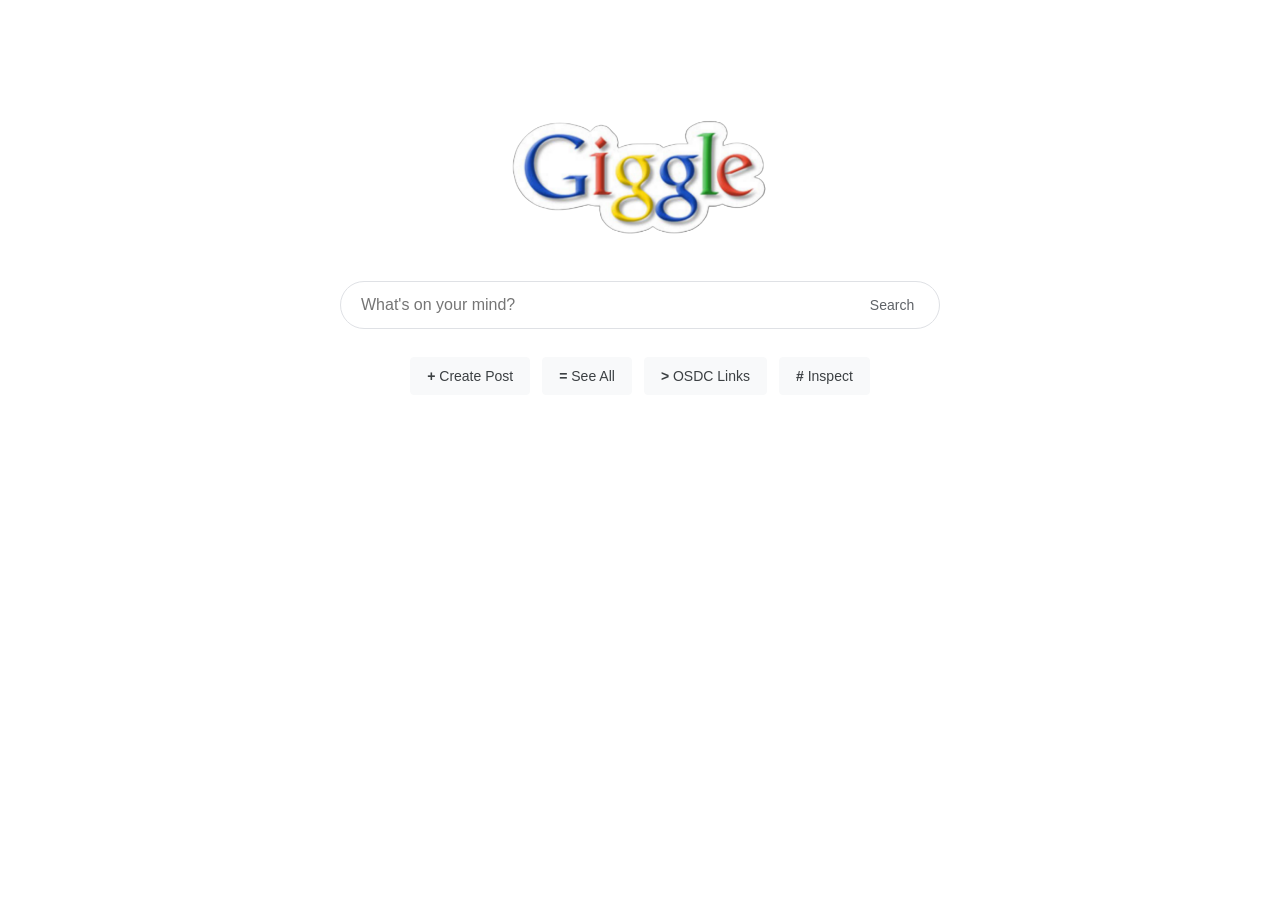
<file: index.html>
<!DOCTYPE html>
<html>
<head>
    <title>Giggle</title>
    <link rel="stylesheet" href="style.css">
</head>
<body>
    <div class="container">
        <img
            class="logo-img-on-home"
            src="giggle.png"
            alt="Giggle"
        >

        <form class="search-bar" id="search-form">
            <input
                id="search-input"
                type="text"
                placeholder="What's on your mind?"
            >

            <button
                type="submit"
                class="search-button"
                aria-label="Search"
            >
                Search
            </button>
        </form>

        <div class="button-group">
            <a href="pages/create.html" class="link-button">
                <b>+</b> Create Post
            </a>

            <button id="see-all-button" class="link-button">
                <b>=</b> See All
            </button>

            <a href="https://links.osdc.dev/" class="link-button">
                <b>></b> OSDC Links
            </a>
        </div>

        <div id="posts-container"></div>
    </div>

    <!--If you are remaking the website, DO NOT include the line below. (Also do not make the inspect.js file, you do not need it. Banane ka mann ho toh bana lena)-->
        <script src="scripts/inspect.js"></script>
    <!---->
</body>
</html>
</file>
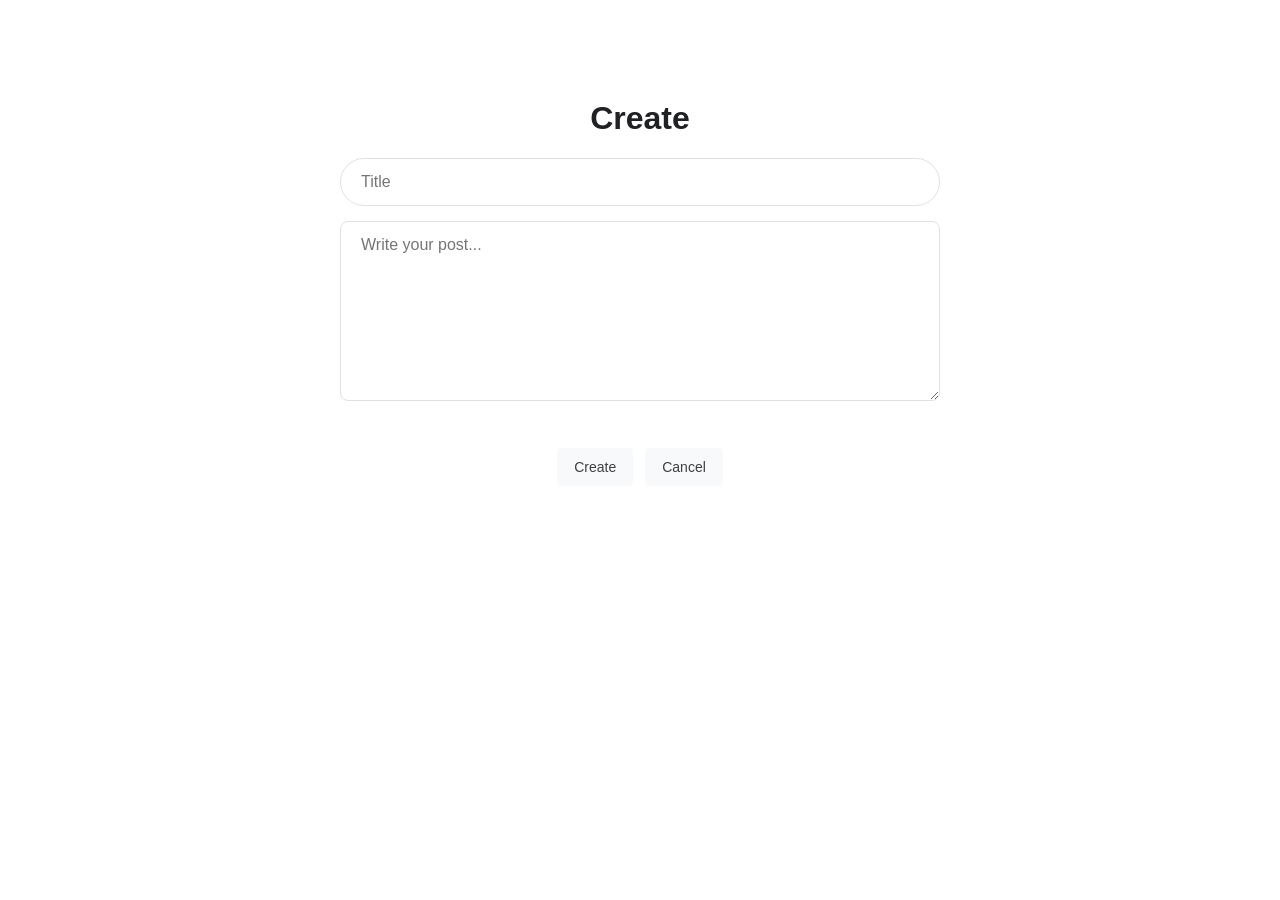
<file: pages/create.html>
<!DOCTYPE html>
<html>
<head>
    <title>Giggle - Create</title>
    <link rel="stylesheet" href="../style.css">
</head>
<body>
    <div class="container">
        <h1 id="form-title">Create</h1>

        <form class="form" id="post-form">
            <input
                id="title"
                type="text"
                placeholder="Title"
            >

            <textarea
                id="description"
                placeholder="Write your post..."
            ></textarea>

            <div class="button-group">
                <button type="submit" id="submit-button">
                    Create
                </button>

                <a href="../index.html" class="link-button">
                    Cancel
                </a>
            </div>
        </form>
    </div>

</body>
</html>
</file>
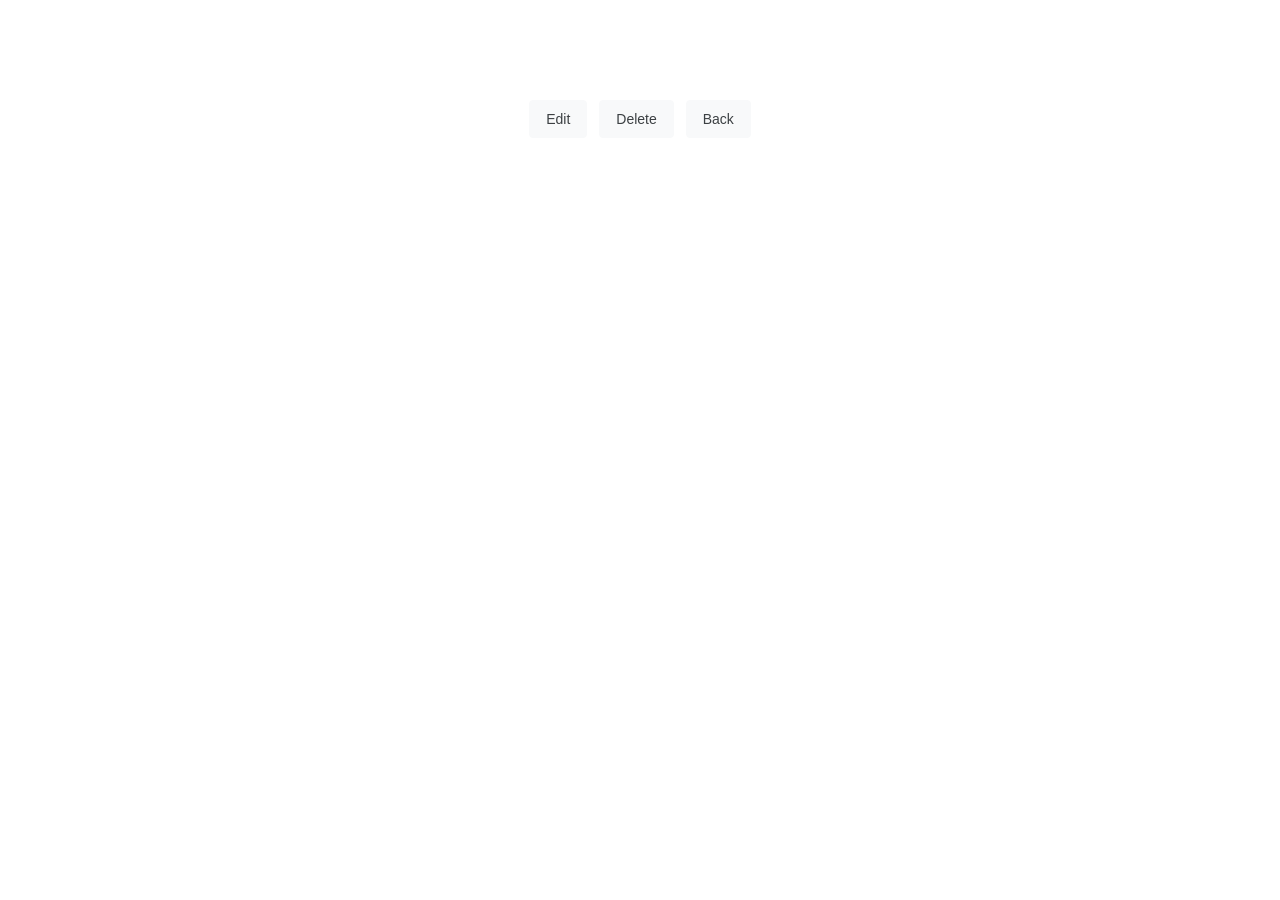
<file: pages/post.html>
<!DOCTYPE html>
<html>
<head>
    <title>Giggle - Post</title>
    <link rel="stylesheet" href="../style.css">
</head>
<body>
    <div class="container">
        <div id="post-container"></div>

        <div class="button-group">
            <button id="edit-button">Edit</button>
            <button id="delete-button">Delete</button>
            <a href="../index.html" class="link-button">Back</a>
        </div>
    </div>

</body>
</html>
</file>
<file: style.css>
body {
    background: #fff;
    color: #202124;
    font-family: Arial, sans-serif;
    margin: 0;
}

.container {
    width: 600px;
    max-width: 90%;
    margin: 100px auto;
    text-align: center;
}

.logo-img-on-home {
    width: 272px;
    max-width: 80%;
    display: block;
    margin: 0 auto 28px;
}

.search-bar {
    position: relative;
}

input[type="text"],
textarea {
    width: 100%;
    box-sizing: border-box;
    padding: 14px 20px;
    border: 1px solid #dfe1e5;
    border-radius: 24px;
    background: #fff;
    color: #202124;
    font: 16px Arial;
    outline: none;
}

input[type="text"]:focus,
textarea:focus {
    border-color: transparent;
    box-shadow: 0 1px 6px #dfe1e5;
}

textarea {
    height: 180px;
    resize: vertical;
    border-radius: 8px;
}

.search-button {
    position: absolute;
    right: 8px;
    top: 50%;
    transform: translateY(-50%);
    width: 80px;
    height: 40px;
    border: 0;
    background: transparent;
    color: #5f6368;
    cursor: pointer;
}

.button-group {
    display: flex;
    justify-content: center;
    gap: 12px;
    margin-top: 28px;
}

button,
.link-button {
    padding: 10px 16px;
    border: 1px solid #f8f9fa;
    border-radius: 4px;
    background: #f8f9fa;
    color: #3c4043;
    font-size: 14px;
    text-decoration: none;
    cursor: pointer;
}

button:hover,
.link-button:hover {
    border-color: #dadce0;
    box-shadow: 0 1px 1px #ddd;
}

#posts-container {
    margin-top: 40px;
    text-align: left;
}

.result-box {
    padding: 18px 5px;
    border-bottom: 1px solid #dadce0;
    cursor: pointer;
}

.result-box h3 {
    margin: 0 0 8px;
    color: #1a0dab;
    font-weight: normal;
}

.result-box p {
    margin: 5px 0;
    color: #4d5156;
}

.post-content {
    text-align: left;
    white-space: pre-wrap;
    line-height: 1.6;
}

.post-user {
    color: #5f6368;
    font-size: 14px;
}

.form {
    text-align: left;
}

.form input,
.form textarea {
    margin-bottom: 15px;
}
</file>
